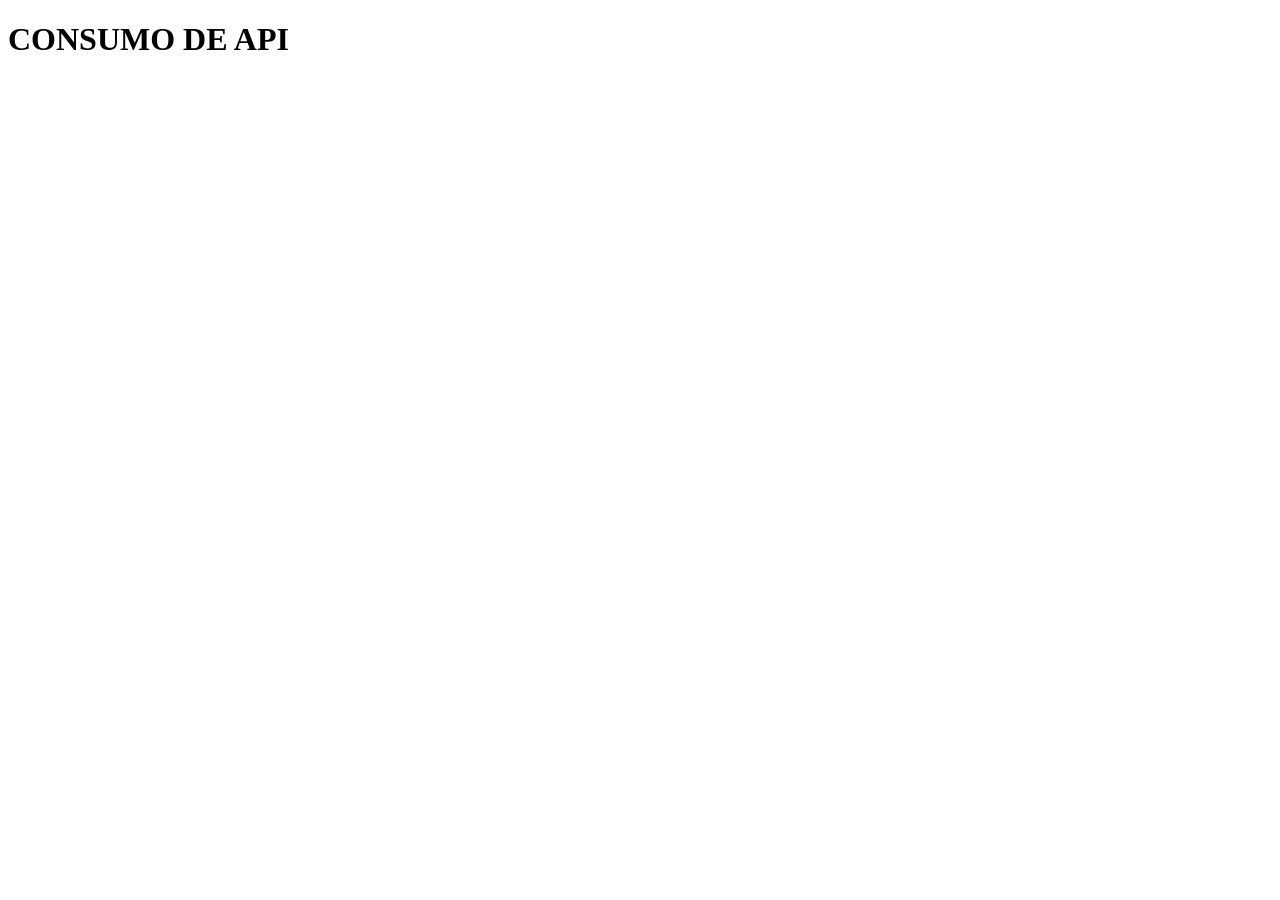
<file: json/index.html>
<!DOCTYPE html>
<html>
    <head>
        <meta charset="utf-8">
        <meta name="viewport" content="width=device-width">
        <title>apis</title>
    </head>
    <body>
        <div class="container">
            <h1>CONSUMO DE API</h1>
        </div>
    </body>
  <script src="codigo.js"></script>
</html>
</file>
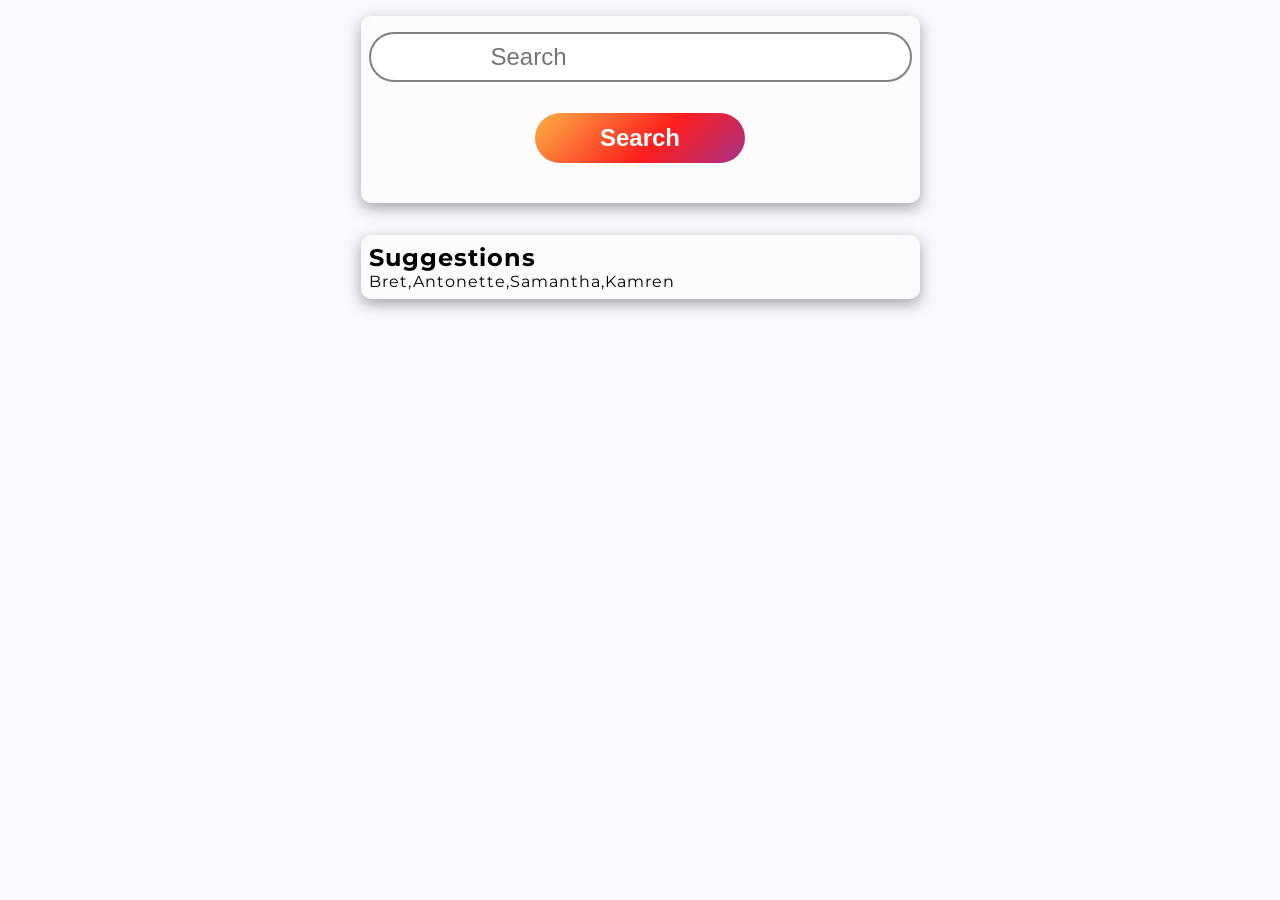
<file: users/index.html>
<!DOCTYPE html>
<html lang="es">
    <head>
        <meta charset="utf-8">
        <meta name="viewport" content="width=device-width">
        <title>Buscar usuarios</title>
        <link rel="stylesheet" href="styles.css">
    </head>
    <body>

        <div class="container">
            <div class="header">
                <input type="search" name="buscar" id="buscar" placeholder="Search">

                <br>
                <button type="submit" onclick="buscar()" class="css-button-gradient--9">Search</button>               
            </div>

            <div class="content">
                <h2>Suggestions</h2>
                <p>Bret,Antonette,Samantha,Kamren</p>
            </div>
            <br>
        </div>

    </body>
   <script src="app.js"></script>
</html>
</file>
<file: users/styles.css>
@import url('https://fonts.googleapis.com/css2?family=Fraunces:opsz,wght@9..144,700&family=Montserrat:wght@500;700&display=swap');


*{
    margin:0;
    padding: 0;
    box-sizing: border-box;
}


body{
    background:#faf8fe;
    font-family: 'Fraunces', serif;
    font-family: 'Montserrat', sans-serif;
    font-size:1rem;
    letter-spacing:1px;
}

.container{
    display: grid;
    justify-content:center;
}

.header{
    background:#fefbfc;
    padding:1em 0.5em 2.5em 0.5em;
    margin:1em 0;
    border-radius:10px;
    box-shadow: rgba(0, 0, 0, 0.35) 0px 5px 15px;
    display:flex;
    flex-direction:column;
    justify-content:center;
}


.header input{
    border: 2px solid grey;
    border-radius: 40px;
    height: 50px;
    padding: 0 5em;
    font-size: 24px;
    margin-bottom:0.5em;
}

.header input:focus{
    border-color:#aa00fd;
    outline:none;
}

.css-button-gradient--9 {
    font-size:1.5rem;
    min-width: 130px;
    height: 50px;
    width: 210px;
    color: #fff;
    padding: 5px 10px;
    margin:auto;
    font-weight: bold;
    cursor: pointer;
    transition: all 0.3s ease;
    position: relative;
    display: inline-block;
    outline: none;
    border-radius: 40px;
    border: none;
    background-size: 120% auto;
    background-image: linear-gradient(315deg, #833ab4 0%, #fd1d1d 50%, #fcb045);
}
.css-button-gradient--9:hover {
    background-position: right center;
}
.css-button-gradient--9:active {
    top: 2px;
}

.content{
    background:#fefbfc;
    margin-top:1em;
    border-radius:10px;
    padding:0.5em 0.5em;
    box-shadow: rgba(0, 0, 0, 0.35) 0px 5px 15px;
}
.content p{

}
</file>
